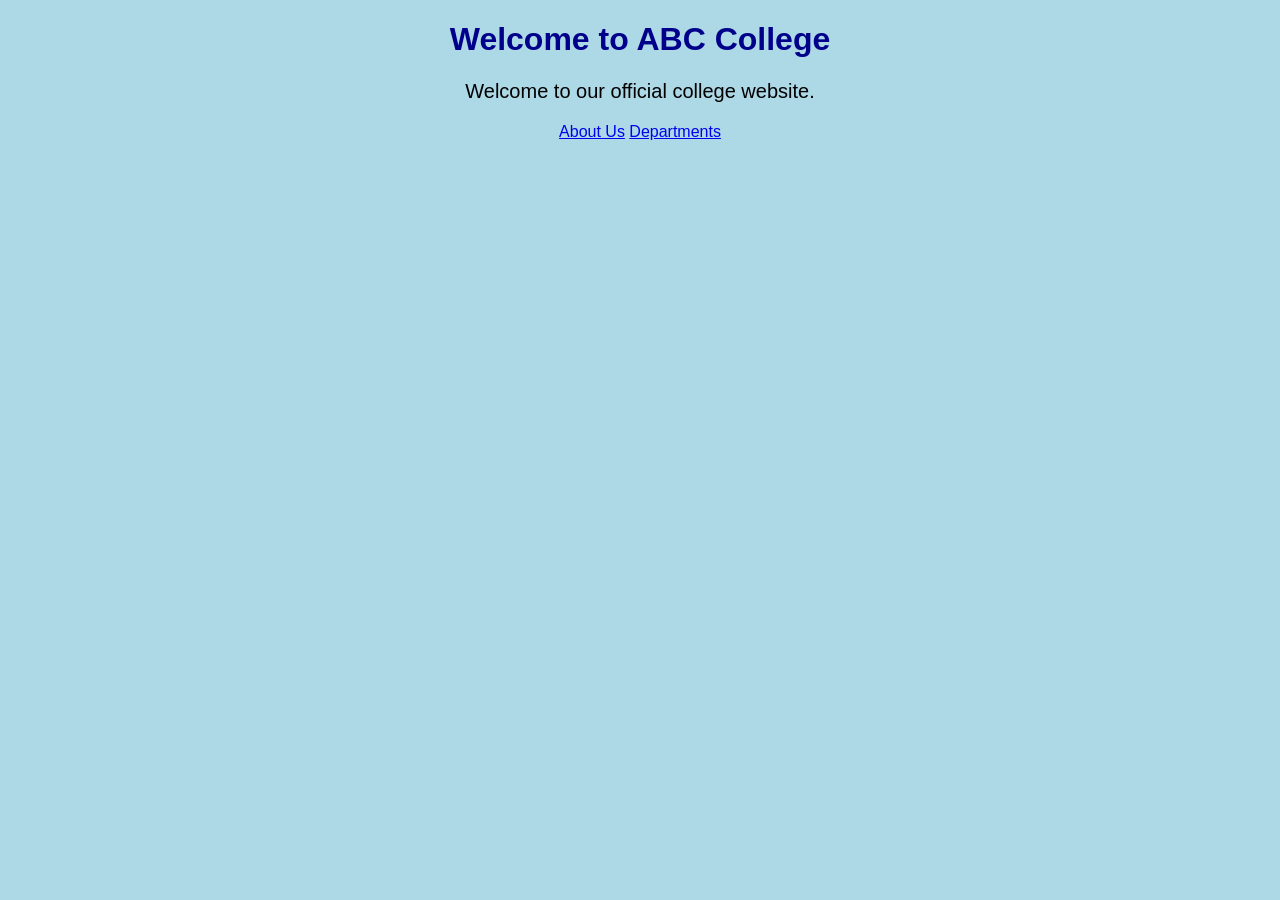
<file: index.html>
<!DOCTYPE html>
<html>
<head>
    <title>ABC College</title>
    <link rel="stylesheet" href="style.css">
</head>
<body>

    <h1>Welcome to ABC College</h1>

    <p>Welcome to our official college website.</p>

    <a href="about.html">About Us</a>

    <a href="departments.html">Departments</a>
    <!-- Jenkins automatic build test -->

</body>
</html>
</file>
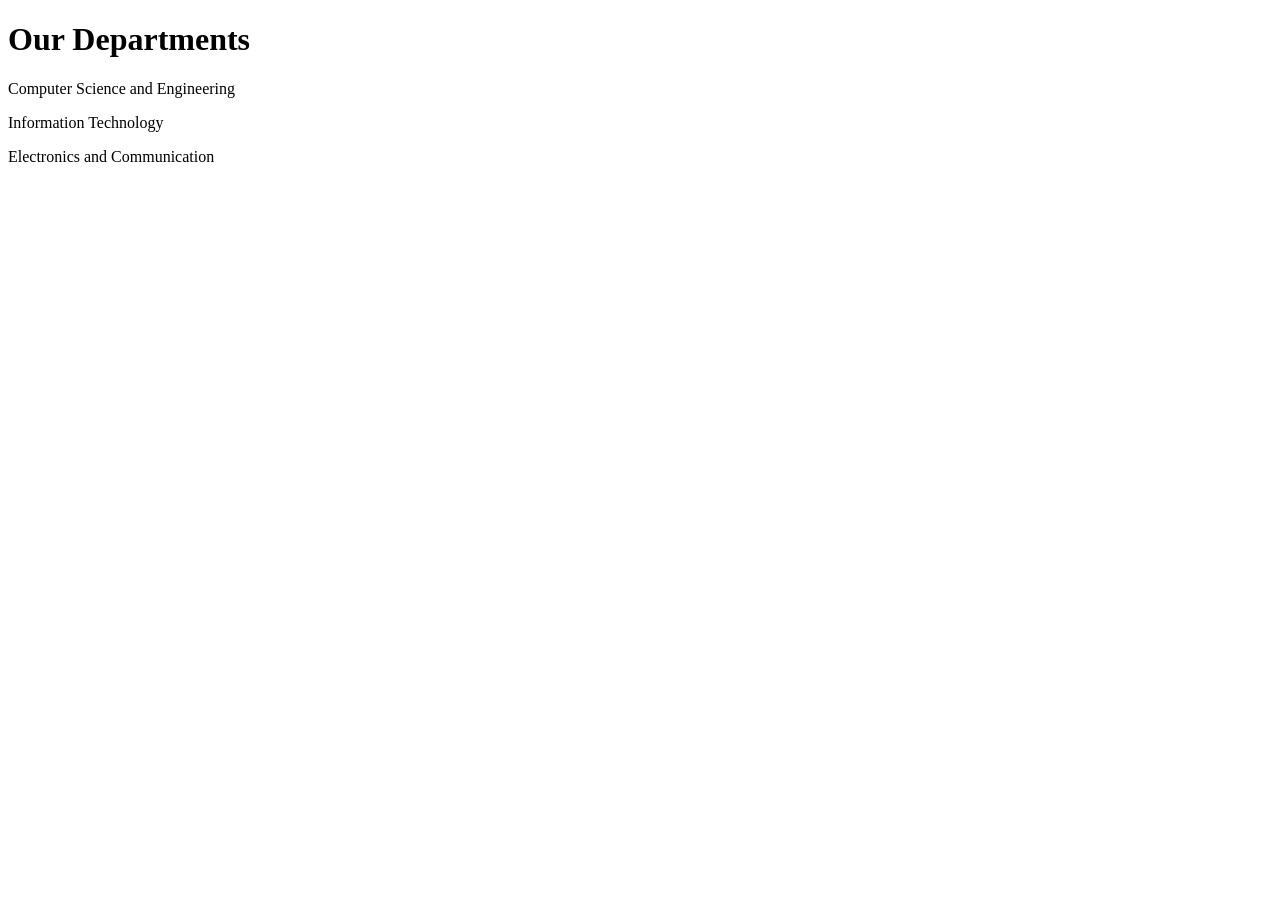
<file: departments.html>
<!DOCTYPE html>
<html>
<head>
    <title>Departments</title>
</head>
<body>

    <h1>Our Departments</h1>

    <p>Computer Science and Engineering</p>

    <p>Information Technology</p>

    <p>Electronics and Communication</p>

</body>
</html>
</file>
<file: style.css>
body {
  background-color: lightblue;
  text-align: center;
  font-family: Arial;
}

h1 {
  color: darkblue;
}

p {
  font-size: 20px;
}
</file>
